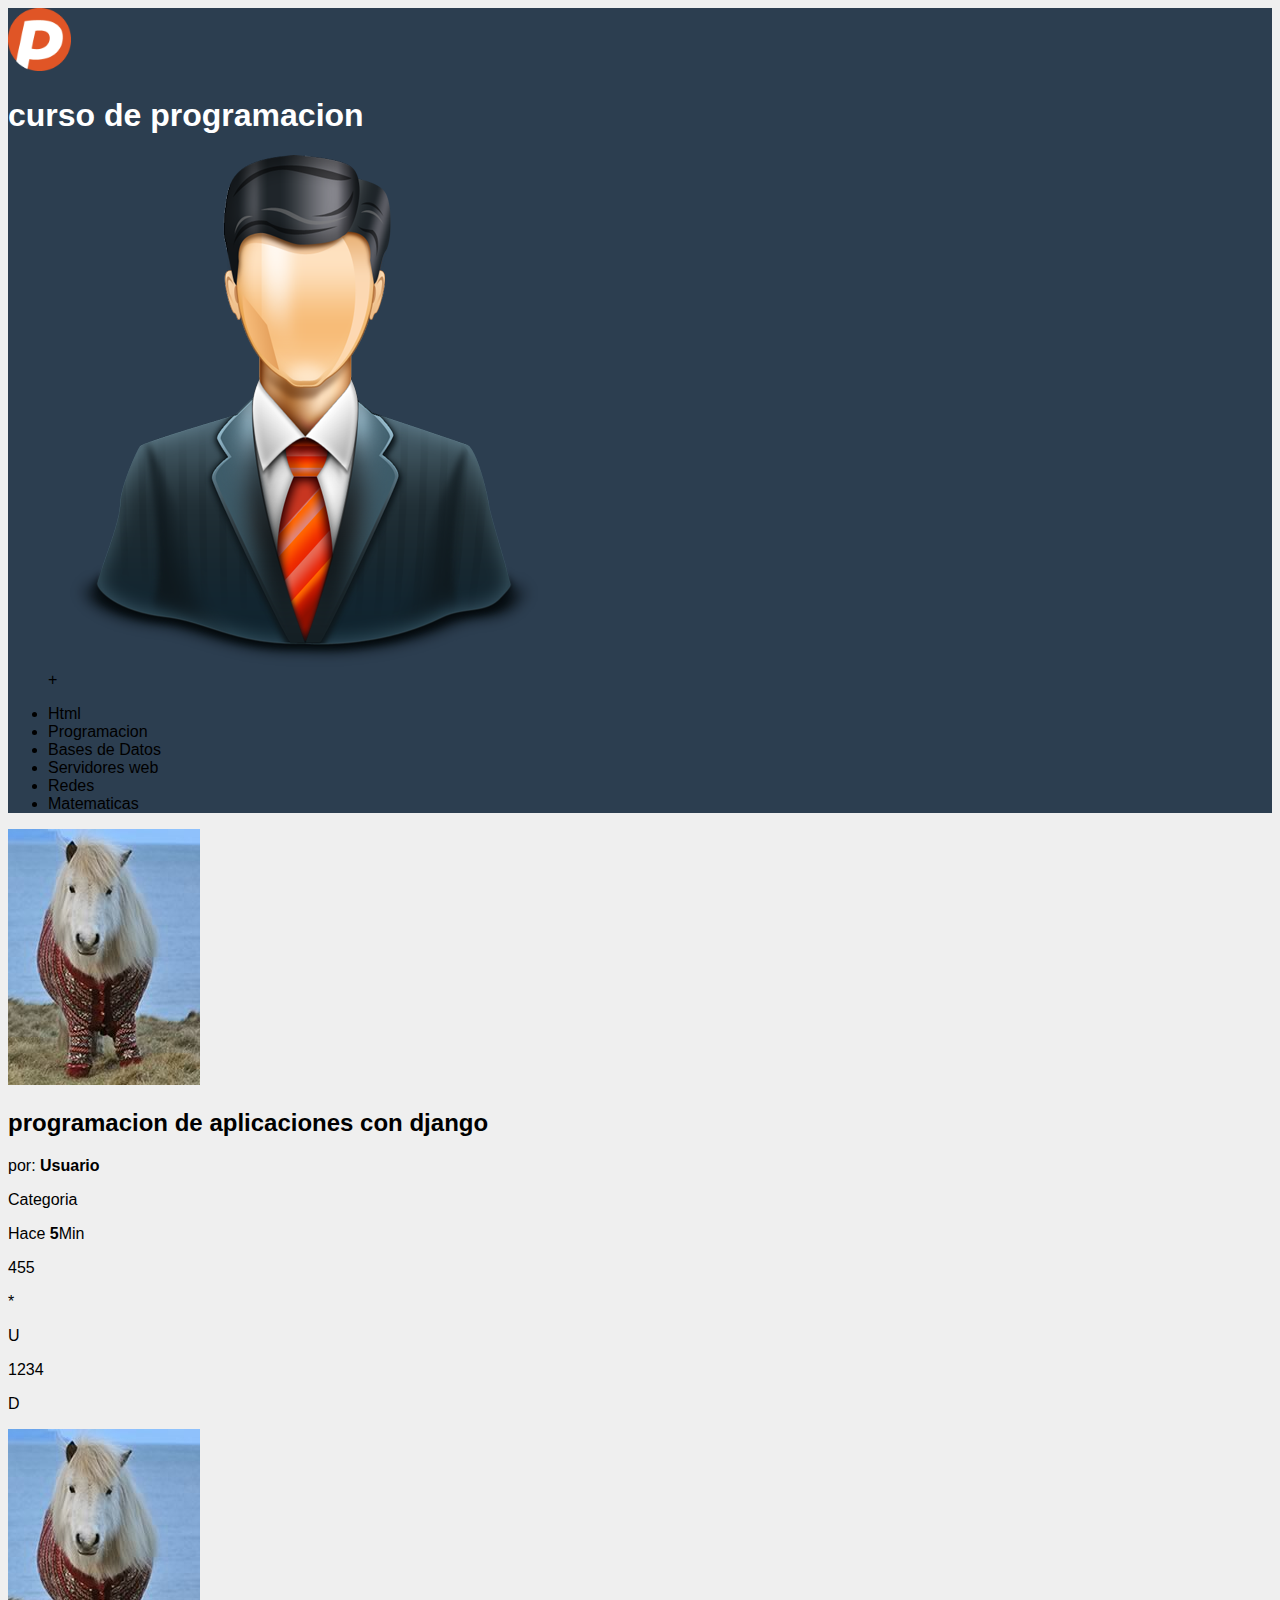
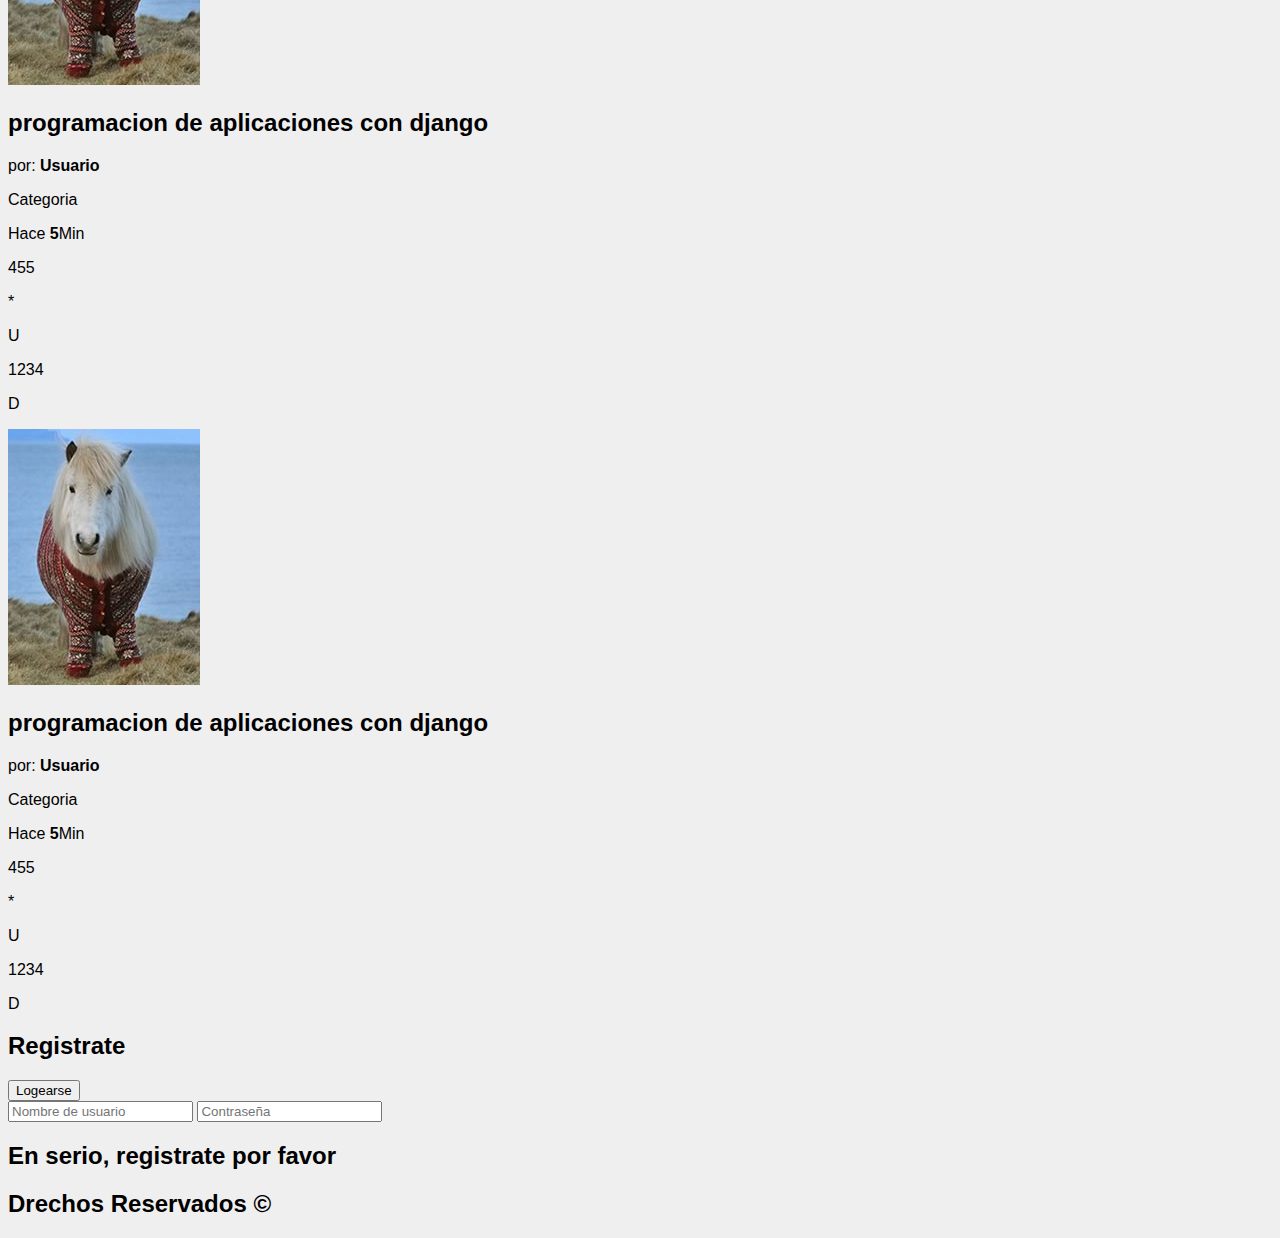
<file: proyecto/web/index.html>
<!DOCTYPE html>
<html lang="es">
<head>
	<meta charset="UTF-8">
	<title>Document</title>
	<link rel="stylesheet" href="estilo.css">
</head>
<body>
	<header>
		<img src="logo.png" alt="logo" class="logo"/>
		<h1>curso de programacion</h1>
		<figure>
		<img src="user.png" alt="usuario" class="avatar"/>
			<figcaption>+</figcaption>
		</figure>

<nav>
	<ul>
		<li>Html</li>
		<li>Programacion</li>
		<li>Bases de Datos</li>
		<li>Servidores web</li>
		<li>Redes</li>
		<li>Matematicas</li>
	</ul>
</nav>

	</header>
	



	<main>
	<section class="post">
		
	<article>
	<img src="imagen.jpg" alt="imagen post">
		<div class="datos">
		<h2>programacion de aplicaciones con django</h2>
		<p>por: <strong>Usuario</strong></p>
		<p>Categoria</p>
		<p class="tiempo">Hace <strong>5</strong>Min</p>
		<p class="comentarios">455</p>
		<p class="estrella">*</p>
		</div>

		<div class="votacion">
			<p class="arriba">U</p>
			<p class="contador">1234</p>
			<p class="abajo">D</p>
		</div>

	</article>

	<article>
	<img src="imagen.jpg" alt="imagen post">
		<div class="datos">
		<h2>programacion de aplicaciones con django</h2>
		<p>por: <strong>Usuario</strong></p>
		<p>Categoria</p>
		<p class="tiempo">Hace <strong>5</strong>Min</p>
		<p class="comentarios">455</p>
		<p class="estrella">*</p>
		</div>

		<div class="votacion">
			<p class="arriba">U</p>
			<p class="contador">1234</p>
			<p class="abajo">D</p>
		</div>

	</article>

	<article>
	<img src="imagen.jpg" alt="imagen post">
		<div class="datos">
		<h2>programacion de aplicaciones con django</h2>
		<p>por: <strong>Usuario</strong></p>
		<p>Categoria</p>
		<p class="tiempo">Hace <strong>5</strong>Min</p>
		<p class="comentarios">455</p>
		<p class="estrella">*</p>
		</div>

		<div class="votacion">
			<p class="arriba">U</p>
			<p class="contador">1234</p>
			<p class="abajo">D</p>
		</div>

	</article>
	</section>
	


	<section class="login">
		<h2>Registrate</h2>
		<button>Logearse</button>
		<div class="registro">
			<input type="text" placeholder="Nombre de usuario">
			<input type="password" placeholder="Contraseña">
		</div>
		<h2>En serio, registrate por favor</h2>
	</section>		


	</main>
	<footer>
		<h2>Drechos Reservados &copy</h2>
	</footer>
</body>
</html>
</file>
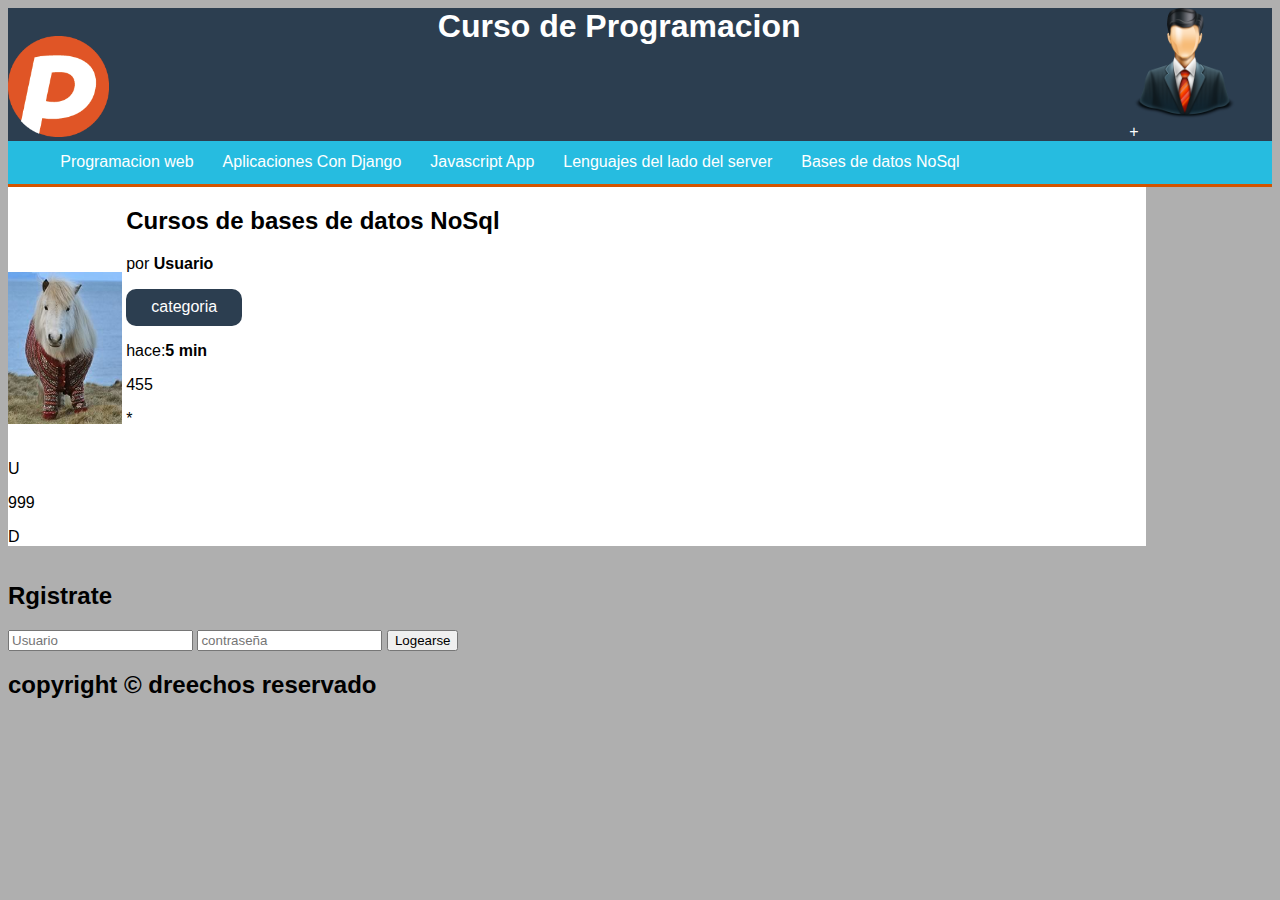
<file: proyecto/web/inicio.html>
<!DOCTYPE html>
<html>
  <head>
    <link rel="stylesheet" href="inicio.css"/>
  </head>
  <body>
    <header><img src="logo.png" class="logo"/>
      <h1>Curso de Programacion</h1>
      <figure><img src="user.png" class="avatar"/>
        <figcaption>+</figcaption>
      </figure>
      <nav>
        <ul>
          <li>Programacion web</li>
          <li>Aplicaciones Con Django</li>
          <li>Javascript App</li>
          <li>Lenguajes del lado del server</li>
          <li>Bases de datos NoSql</li>
        </ul>
      </nav>
    </header>
    <main>
      <section class="post">
        <article><img src="imagen.jpg"/>
          <div class="textoPost">
            <h2>Cursos de bases de datos NoSql</h2>
            <p>por <strong>Usuario</strong></p>
            <p class="categoria">categoria</p>
            <p>hace:<strong>5 min</strong></p>
            <p class="coment">455</p>
            <p class="estrella">*</p>
          </div>
          <div class="votacion">
            <p class="arriba">U</p>
            <p>999</p>
            <p class="abajo">D</p>
          </div>
        </article>
      </section>
      <section class="login">
        <h2>Rgistrate</h2>
        <div>
          <input type="text" placeholder="Usuario"/>
          <input type="password" placeholder="contraseña"/>
          <button>Logearse</button>
        </div>
      </section>
    </main>
    <footer>
      <h2>copyright &copy dreechos reservado</h2>
    </footer>
  </body>
</html>
</file>
<file: proyecto/web/estilo.css>
body
{
	background: #efefef;
	font-size: 16px;
	font-family: arial;
}

header
{
	background: #2c3e50;
}

header img.logo
{
	width: 5%;
}

header h1
{color:#fff;}
</file>
<file: proyecto/web/inicio.css>
body {
  background: #afafaf;
  font-size: 16px;
  font-family: arial;
}
header {
  background: #2c3e50;
  color: #fff;
}
header img.logo {
  width: 8%;
  display: inline-block;
}
header h1 {
  display: inline-block;
  margin: 0;
  text-align: center;
  vertical-align: top;
  width: 80%;
}
header figure {
  display: inline-block;
  margin: 0;
  width: 10%;
}
header figure img {
  width: 88%;
}
header figure figcaption {
  width: 8%;
}
header nav {
  background: #26bce0;
  border-bottom: 3px solid #d35400;
}
header nav ul {
  margin: 0;
}
header nav ul li {
  display: inline-block;
  color: #fff;
  padding: 1%;
}
header nav ul li:hover {
  color: #d35400;
  text-shadow: 2px 2px 0px #000;
}
section.post {
  width: 90%;
  display: inline-block;
}
section.post article {
  background: #fff;
}
section.post article img {
  width: 10%;
  display: inline-block;
}
section.post article div.textoPost {
  width: 85%;
  display: inline-block;
}
section.post article div.textoPost p.categoria {
  background: #2c3e50;
  color: #fff;
  width: 10%;
  padding: 1%;
  border-radius: 10px;
  text-align: center;
}
</file>
